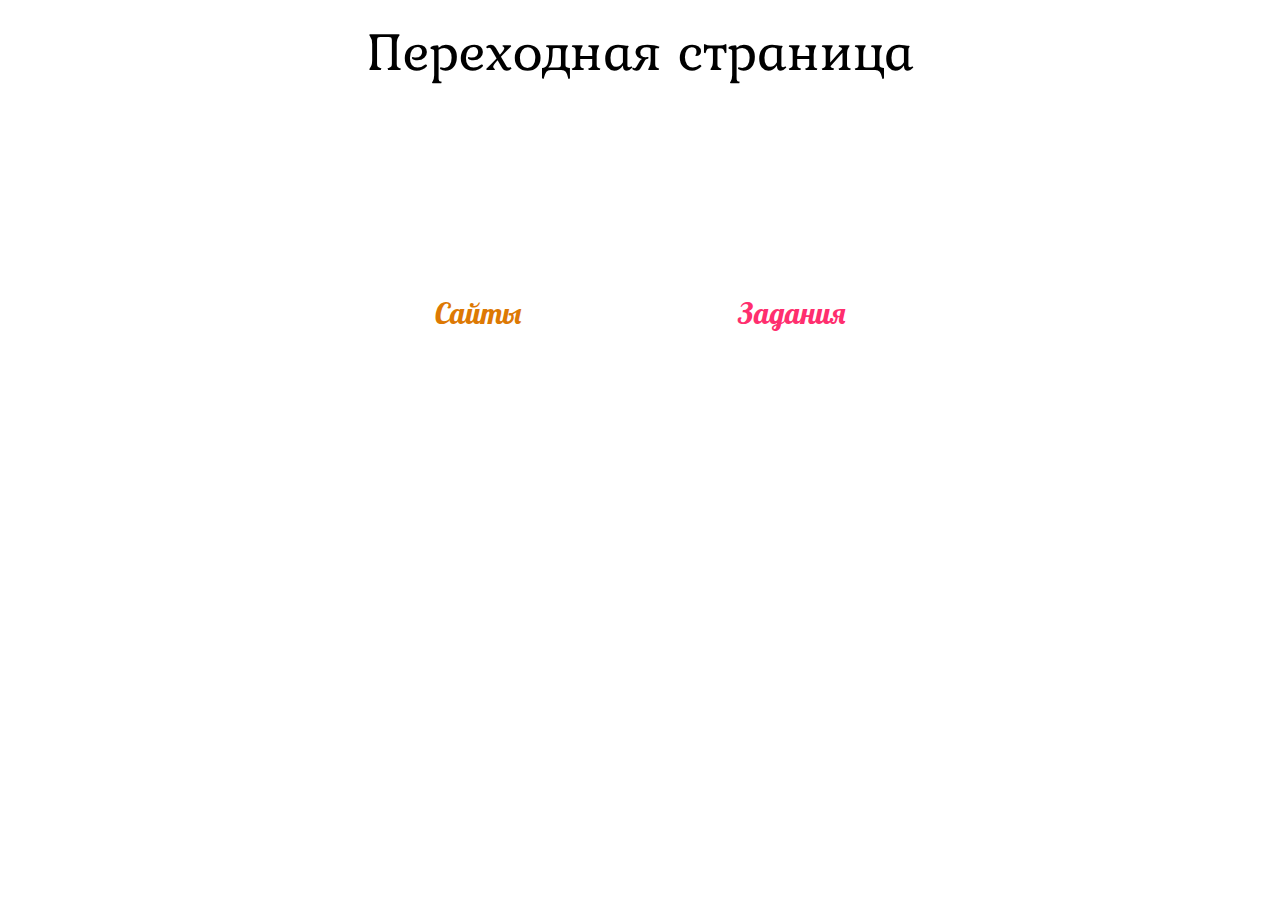
<file: index.html>
<!DOCTYPE html>
<html lang="ru">
<head>
	<meta charset="UTF-8">
	<title>СРАНЫЕ КНОПКИ</title>
		<link rel="stylesheet" href="css/bootstrap.min.css">
		<link rel="stylesheet" href="css/font-awesome.min.css">
		<link rel="stylesheet" href="css/style.css">
</head>
<body>


<section id="table">
	<div class="container">
		<div class="row text-center">
			<div class="col-lg-12">
				<h1>Переходная страница</h1>
				<button id="suits"><a id="one" href="index — копия.html">Сайты</a></button>
				<button id="tasks"><a id="two" href="практические задания/index.html">Задания</a></button>
			</div>
		</div>
	</div>
</section>
	

	<script src="js/bootstrap.min.js"></script>
	<script src="js/wow.min.js"></script>
	<script> new WOW().init(); </script>
</body>
</html>
</file>
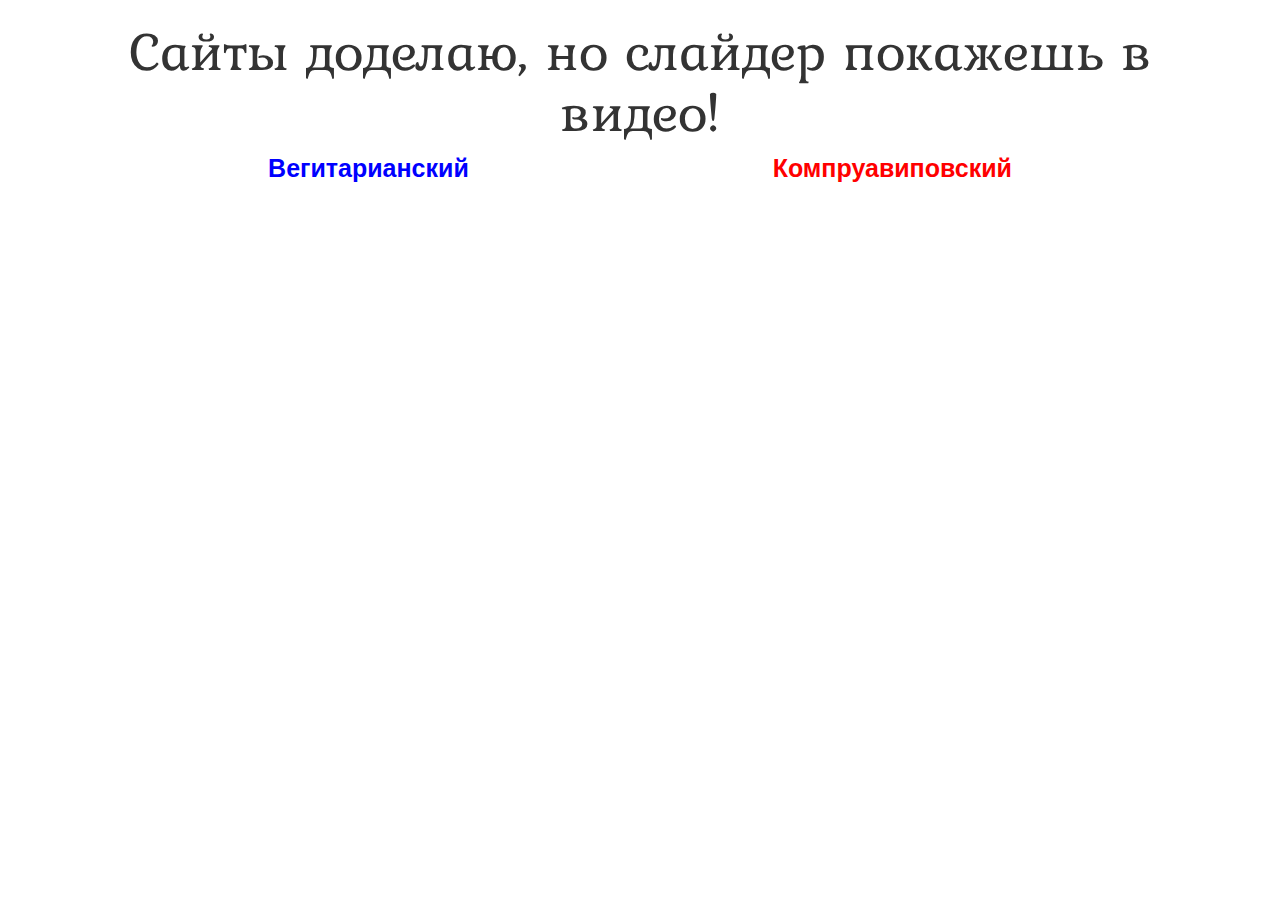
<file: index — копия.html>
<!DOCTYPE html>
<html lang="ru">
<head>
	<meta charset="UTF-8">
	<title>СРАНЫЕ КНОПКИ</title>
		<link rel="stylesheet" href="css/bootstrap.min.css">
		<link rel="stylesheet" href="css/font-awesome.min.css">
		<link rel="stylesheet" href="css/style.css">
</head>
<body>


<section id="tables">
	<div class="container">
		<div class="row text-center">
			<h1>Сайты доделаю, но слайдер покажешь в видео!</h1>
			<a id="thord" href="https://newjournie.github.io/Again.github.io/"><b>Вегитарианский</b></a>
			<a id="third" href="https://newjournie.github.io/JournieComp/"><b>Компруавиповский</b></a>
		</div>
	</div>
</section>
	

	<script src="js/bootstrap.min.js"></script>
	<script src="js/wow.min.js"></script>
	<script> new WOW().init(); </script>
</body>
</html>
</file>
<file: css/style.css>
@font-face {
  font-family: '10369';
  src: url('../fonts/10369.eot');
  src: url('../fonts/10369.eot') format('embedded-opentype'), url('../fonts/10369.woff2') format('woff2'), url('../fonts/10369.woff') format('woff'), url('../fonts/10369.ttf') format('truetype'), url('../fonts/10369.svg#10369') format('svg');
}
@font-face {
  font-family: '3952';
  src: url('../fonts/3952.eot');
  src: url('../fonts/3952.eot') format('embedded-opentype'), url('../fonts/3952.woff2') format('woff2'), url('../fonts/3952.woff') format('woff'), url('../fonts/3952.ttf') format('truetype'), url('../fonts/3952.svg#3952') format('svg');
}
section#table h1 {
  font-family: '10369';
  font-size: 55px;
  color: black;
}
section#table #suits {
  font-family: '3952';
  font-size: 30px;
  background-color: white;
  border: none;
  -webkit-border-radius: 5px;
  -moz-border-radius: 5px;
  -ms-border-radius: 5px;
  -o-border-radius: 5px;
  border-radius: 5px;
  margin-top: 200px;
}
section#table #tasks {
  font-family: '3952';
  font-size: 30px;
  background-color: white;
  border: none;
  -webkit-border-radius: 5px;
  -moz-border-radius: 5px;
  -ms-border-radius: 5px;
  -o-border-radius: 5px;
  border-radius: 5px;
  margin-top: 200px;
}
section#table #one {
  color: #dd7903;
}
section#table #two {
  margin-left: 200px;
  color: #ff2e6e;
}
section#tables h1 {
  font-family: '10369';
  font-size: 55px;
}
section#tables a {
  font-family: arial;
  font-size: 25px;
  margin-top: 150px;
  margin-left: 150px;
  margin-right: 150px;
  text-decoration: none;
}
section#tables a :focus {
  outline: none;
  color: #e3e3e3;
}
section#tables #thord {
  color: blue;
}
section#tables #third {
  color: red;
}
</file>
